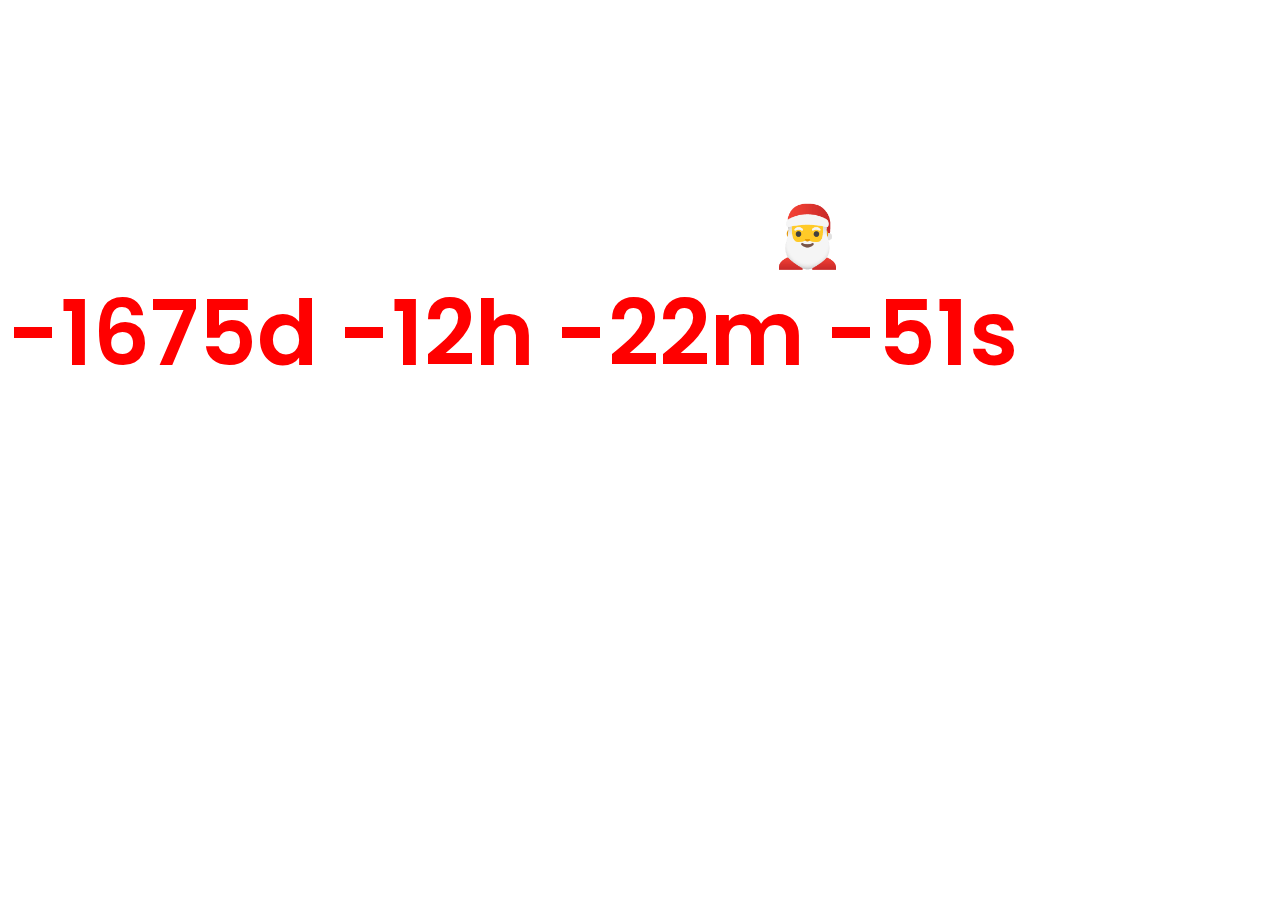
<file: index.html>
<!DOCTYPE HTML>
<html>

<head>
	<title>Christmas Countdown</title>
	<meta name="viewport" content="width=device-width, initial-scale=1">
	<link rel="shortcut icon" href="resources/Favicon.ico">
  <link rel="preload" href="style.css" as="style">
  <link rel="stylesheet" href="style.css">
  <link rel="preload" href="snowflakes.css" as="style">
  <link rel="stylesheet" href="snowflakes.css">

	<script async src="https://www.googletagmanager.com/gtag/js?id=G-5674VQV8J7">
	</script>
	<script>
		window.dataLayer = window.dataLayer || [];
  function gtag(){dataLayer.push(arguments);}
  gtag('js', new Date());

  gtag('config', 'G-5674VQV8J7');

	</script>

</head>

<body>
	<script src="script.js">

	</script>
  <div>
	<div class="body">
	</div>
	</div>
	<br><br><br><br><br><br><br>
		<div class="christmas">
		  <h5 class="christmassection">
				CHRISTMAS COUNTDOWN <a href="https://www.youtube.com/watch?v=dQw4w9WgXcQ" style="text-decoration:none">🎅</a>
        <div class="snow">
    <p></p>
    <p></p>
    <p></p>
    <p></p>
    <p></p>
    <p></p>
    <p></p>
    <p></p>
    <p></p>
    <p></p>
    <p></p>
    <p></p>
    <p></p>
    <p></p>
    <p></p>
    <p></p>
    <p></p>
    <p></p>
    <p></p>
    <p></p>
    <p></p>
    <p></p>
    <p></p>
    <p></p>
    <p></p>
    <p></p>
    <p></p>
    <p></p>
    <p></p>
    <p></p>
    <p></p>
    <p></p>
    <p></p>
    <p></p>
    <p></p>
    <p></p>
    <p></p>
    <p></p>
    <p></p>
    <p></p>
    <p></p>
    <p></p>
    <p></p>
    <p></p>
    <p></p>
    <p></p>
    <p></p>
    <p></p>
    <p></p>
    <p></p>
    <p></p>
    <p></p>
    <p></p>
    <p></p>
    <p></p>
    <p></p>
    <p></p>
    <p></p>
    <p></p>
    <p></p>
    <p></p>
    <p></p>
    <p></p>
    <p></p>
    <p></p>
    <p></p>
    <p></p>
    <p></p>
    <p></p>
    <p></p>
    <p></p>
    <p></p>
    <p></p>
    <p></p>
    <p></p>
    <p></p>
    <p></p>
    <p></p>
    <p></p>
    <p></p>
    <p></p>
    <p></p>
    <p></p>
    <p></p>
    <p></p>
    <p></p>
    <p></p>
    <p></p>
    <p></p>
    <p></p>
    <p></p>
    <p></p>
    <p></p>
    <p></p>
    <p></p>
    <p></p>
    <p></p>
    <p></p>
    <p></p>
    <p></p>
</div>
			</h5>
      <h1 id="adays">Data calculating... Please wait</h1>
				<h1 id="ahours"></h1>
				<h1 id="amins"></h1>
				<h1 id="asecs"></h1>
				<h1 id="aend"></h1>
			</div>
		</div>
	</div>
<script>
			if ("serviceWorker" in navigator) {
				navigator.serviceWorker.register("sw.js");
			}
		</script>
</body>

</html>
</file>
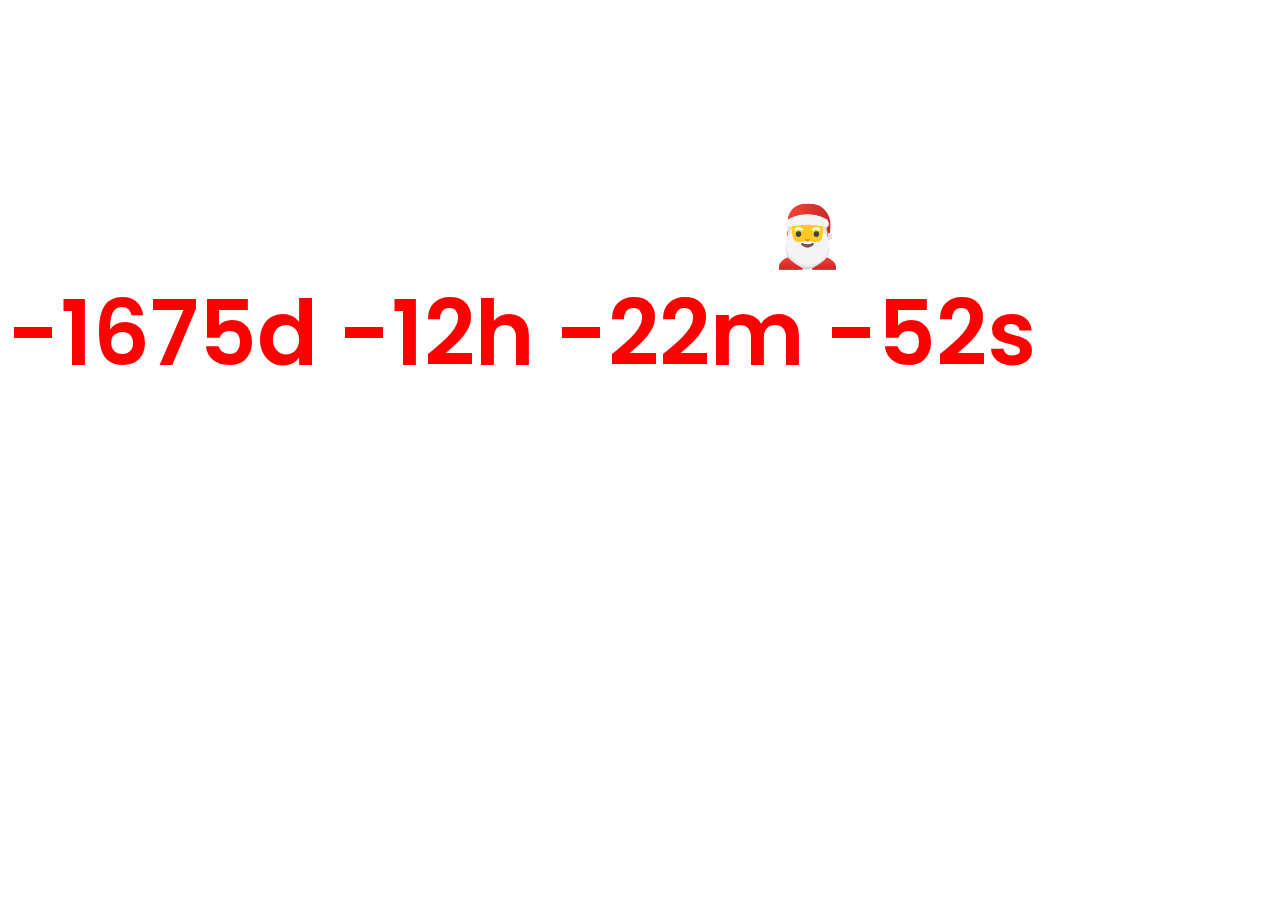
<file: offline.html>
<!DOCTYPE HTML>
<html>

<head>
	<title>Christmas Countdown</title>
	<meta name="viewport" content="width=device-width, initial-scale=1">
	<link rel="shortcut icon" href="resources/Favicon.ico">
  <link rel="preload" href="style.css" as="style">
  <link rel="stylesheet" href="style.css">
  <link rel="preload" href="snowflakes.css" as="style">
  <link rel="stylesheet" href="snowflakes.css">
</head>

<body>
	<script src="script.js">

	</script>
  <div>
	<div class="body">
	</div>
	</div>
	<br><br><br><br><br><br><br>
		<div class="christmas">
		  <h5 class="christmassection">
				CHRISTMAS COUNTDOWN <a href="https://www.youtube.com/watch?v=dQw4w9WgXcQ" style="text-decoration:none">🎅</a>
        <div class="snow">
    <p></p>
    <p></p>
    <p></p>
    <p></p>
    <p></p>
    <p></p>
    <p></p>
    <p></p>
    <p></p>
    <p></p>
    <p></p>
    <p></p>
    <p></p>
    <p></p>
    <p></p>
    <p></p>
    <p></p>
    <p></p>
    <p></p>
    <p></p>
    <p></p>
    <p></p>
    <p></p>
    <p></p>
    <p></p>
    <p></p>
    <p></p>
    <p></p>
    <p></p>
    <p></p>
    <p></p>
    <p></p>
    <p></p>
    <p></p>
    <p></p>
    <p></p>
    <p></p>
    <p></p>
    <p></p>
    <p></p>
    <p></p>
    <p></p>
    <p></p>
    <p></p>
    <p></p>
    <p></p>
    <p></p>
    <p></p>
    <p></p>
    <p></p>
    <p></p>
    <p></p>
    <p></p>
    <p></p>
    <p></p>
    <p></p>
    <p></p>
    <p></p>
    <p></p>
    <p></p>
    <p></p>
    <p></p>
    <p></p>
    <p></p>
    <p></p>
    <p></p>
    <p></p>
    <p></p>
    <p></p>
    <p></p>
    <p></p>
    <p></p>
    <p></p>
    <p></p>
    <p></p>
    <p></p>
    <p></p>
    <p></p>
    <p></p>
    <p></p>
    <p></p>
    <p></p>
    <p></p>
    <p></p>
    <p></p>
    <p></p>
    <p></p>
    <p></p>
    <p></p>
    <p></p>
    <p></p>
    <p></p>
    <p></p>
    <p></p>
    <p></p>
    <p></p>
    <p></p>
    <p></p>
    <p></p>
    <p></p>
</div>
			</h5>
      <h1 id="adays">Data calculating... Please wait</h1>
				<h1 id="ahours"></h1>
				<h1 id="amins"></h1>
				<h1 id="asecs"></h1>
				<h1 id="aend"></h1>
			</div>
		</div>
	</div>
</body>
<script>
			if ("serviceWorker" in navigator) {
				navigator.serviceWorker.register("sw.js");
			}
		</script>
</html>
</file>
<file: style.css>
@import url('https://fonts.googleapis.com/css2?family=Manrope:wght@600&display=swap');

@import url('https://fonts.googleapis.com/css2?family=Bebas+Neue&display=swap');

@import url('https://fonts.googleapis.com/css2?family=Poppins&display=swap');


/* Box styles */
.myBox {
border: none;
padding: 5px;
font-family: 'Manrope', sans-serif;
width: 200px;
height: 200px;
}

/* Scrollbar styles */
::-webkit-scrollbar {
width: 12px;
height: 12px;
}

::-webkit-scrollbar-track {
background: #44ad9600;
border-radius: 10px;
}

::-webkit-scrollbar-thumb {
border-radius: 10px;
background: #ccc;  
}

::-webkit-scrollbar-thumb:hover {
background: #999;  
}

favicon {
font-size: 20px;
}

p.title {
font-size: 50px;
text-align: left;
}

p.section, p.section2 {
font-size: 30px;
text-align: left;
}

div.body {
font-family: 'Manrope';
font-weight: 600;
}

p.title {
font-family: 'Manrope';
font-weight: 600;
}

favicon {
font-size: 20px;
}

h1 {
font-size: 90px;
display: inline;
vertical-align: text-middle;
text-align: center;
font-family: 'Poppins';
font-weight: 600;
}


h5.christmassection {
font-size: 60px;
text-align: left;
vertical-align: text-middle;
font-family: 'Manrope';
font-weight: 600;
}

div.christmas {
line-height: 0px;
}

br {
line-height: 50px;
}

html {
background: url(https://raw.githubusercontent.com/Jeve-Stobs/Christmas/master/resources/2021.PNG); 
background-repeat: no-repeat;
  background-size: 100%;
 overflow-y: hidden; /* Hide vertical scrollbar */
  overflow-x: hidden; /* Hide horizontal scrollbar */
}

@media screen and (max-width: 1100px) {
  div.christmas, h5.christmassection {
  	line-height: 45px;	
  }

h5.christmassection {
		font-size: 50px;
	}
	
}
h5 {
  color: white;
}

h1 {
color: red;
}
</file>
<file: snowflakes.css>
.snow {
	position: fixed;
	overflow: hidden;
	height: 100%;
	width: 100%;
	top: 0;
	left: 0;
	right: 0;
	bottom: 0;
	margin: 0;
	padding: 0;
	color: #fff;
	pointer-events: none;
	-webkit-user-select: none;
	-moz-user-select: none;
	-ms-user-select: none;
	user-select: none;
	z-index: 999999
}

.snow p {
	text-shadow: 0 0 5px #08F;
	position: fixed;
	z-index: 999999;
	opacity: .95;
	margin: 0;
	padding: 0;
	pointer-events: none;
	top: -5%;
	-webkit-animation-iteration-count: infinite;
	animation-iteration-count: infinite;
	-webkit-animation-timing-function: ease-in-out, linear, linear;
	animation-timing-function: ease-in-out, linear, linear
}

.snow p:nth-child(3n+1):before {
	content: '❄'
}

.snow p:nth-child(3n+2):before {
	content: '❅'
}

.snow p:nth-child(3n+3):before {
	content: '❆'
}

.snow p:nth-child(4n+1) {
	font-size: 10px
}

.snow p:nth-child(4n+2) {
	font-size: 12px
}

.snow p:nth-child(4n+3) {
	font-size: 14px
}

.snow p:nth-child(4n+4) {
	font-size: 16px
}

@-webkit-keyframes fall {
	0% {
		top: -10%
	}
	100% {
		top: 110%
	}
}

@keyframes fall {
	0% {
		top: -10%
	}
	100% {
		top: 110%
	}
}

@-webkit-keyframes rot {
	0% {
		-webkit-transform: rotate(0deg);
		transform: rotate(0deg)
	}
	100% {
		-webkit-transform: rotate(60deg);
		transform: rotate(60deg)
	}
}

@keyframes rot {
	0% {
		-webkit-transform: rotate(0deg);
		transform: rotate(0deg)
	}
	100% {
		-webkit-transform: rotate(60deg);
		transform: rotate(60deg)
	}
}

@-webkit-keyframes rot_r {
	0% {
		-webkit-transform: rotate(0deg);
		transform: rotate(0deg)
	}
	100% {
		-webkit-transform: rotate(-60deg);
		transform: rotate(-60deg)
	}
}

@keyframes rot_r {
	0% {
		-webkit-transform: rotate(0deg);
		transform: rotate(0deg)
	}
	100% {
		-webkit-transform: rotate(-60deg);
		transform: rotate(-60deg)
	}
}

@-webkit-keyframes left_right1 {
	0% {
		margin-left: 0
	}
	50% {
		margin-left: 25px
	}
	100% {
		margin-left: 0
	}
}

@keyframes left_right1 {
	0% {
		margin-left: 0
	}
	50% {
		margin-left: 25px
	}
	100% {
		margin-left: 0
	}
}

@-webkit-keyframes left_right2 {
	0% {
		margin-left: 0
	}
	50% {
		margin-left: 20px
	}
	100% {
		margin-left: 0
	}
}

@keyframes left_right2 {
	0% {
		margin-left: 0
	}
	50% {
		margin-left: 20px
	}
	100% {
		margin-left: 0
	}
}

@-webkit-keyframes left_right3 {
	0% {
		margin-left: 0
	}
	50% {
		margin-left: 15px
	}
	100% {
		margin-left: 0
	}
}

@keyframes left_right3 {
	0% {
		margin-left: 0
	}
	50% {
		margin-left: 15px
	}
	100% {
		margin-left: 0
	}
}

@-webkit-keyframes left_right4 {
	0% {
		margin-left: 0
	}
	50% {
		margin-left: 10px
	}
	100% {
		margin-left: 0
	}
}

@keyframes left_right4 {
	0% {
		margin-left: 0
	}
	50% {
		margin-left: 10px
	}
	100% {
		margin-left: 0
	}
}

@-webkit-keyframes left_right5 {
	0% {
		margin-left: 0
	}
	50% {
		margin-left: 5px
	}
	100% {
		margin-left: 0
	}
}

@keyframes left_right5 {
	0% {
		margin-left: 0
	}
	50% {
		margin-left: 5px
	}
	100% {
		margin-left: 0
	}
}

.snow p:nth-child(10n+1) {
	-webkit-animation-name: left_right1, fall, rot_r;
	animation-name: left_right1, fall, rot_r
}

.snow p:nth-child(10n+2) {
	-webkit-animation-name: left_right2, fall, rot_r;
	animation-name: left_right2, fall, rot_r
}

.snow p:nth-child(10n+3) {
	-webkit-animation-name: left_right3, fall, rot;
	animation-name: left_right3, fall, rot
}

.snow p:nth-child(10n+4) {
	-webkit-animation-name: left_right4, fall, rot_r;
	animation-name: left_right4, fall, rot_r
}

.snow p:nth-child(10n+5) {
	-webkit-animation-name: left_right5, fall, rot;
	animation-name: left_right5, fall, rot
}

.snow p:nth-child(10n+6) {
	-webkit-animation-name: left_right1, fall, rot;
	animation-name: left_right1, fall, rot
}

.snow p:nth-child(10n+7) {
	-webkit-animation-name: left_right2, fall, rot;
	animation-name: left_right2, fall, rot
}

.snow p:nth-child(10n+8) {
	-webkit-animation-name: left_right3, fall, rot_r;
	animation-name: left_right3, fall, rot_r
}

.snow p:nth-child(10n+9) {
	-webkit-animation-name: left_right4, fall, rot;
	animation-name: left_right4, fall, rot
}

.snow p:nth-child(10n+10) {
	-webkit-animation-name: left_right5, fall, rot_r;
	animation-name: left_right5, fall, rot_r
}

.snow p:nth-child(14n+1) {
	-webkit-animation-duration: 3000ms, 9500ms, 950ms;
	animation-duration: 3000ms, 9500ms, 950ms
}

.snow p:nth-child(14n+2) {
	-webkit-animation-duration: 3250ms, 9000ms, 1150ms;
	animation-duration: 3250ms, 9000ms, 1150ms
}

.snow p:nth-child(14n+3) {
	-webkit-animation-duration: 3500ms, 9750ms, 1000ms;
	animation-duration: 3500ms, 9750ms, 1000ms
}

.snow p:nth-child(14n+4) {
	-webkit-animation-duration: 3750ms, 9250ms, 850ms;
	animation-duration: 3750ms, 9250ms, 850ms
}

.snow p:nth-child(14n+5) {
	-webkit-animation-duration: 4000ms, 10500ms, 1050ms;
	animation-duration: 4000ms, 10500ms, 1050ms
}

.snow p:nth-child(14n+6) {
	-webkit-animation-duration: 4500ms, 10000ms, 900ms;
	animation-duration: 4500ms, 10000ms, 900ms
}

.snow p:nth-child(14n+7) {
	-webkit-animation-duration: 5000ms, 10250ms, 1100ms;
	animation-duration: 5000ms, 10250ms, 1100ms
}

.snow p:nth-child(14n+8) {
	-webkit-animation-duration: 3000ms, 9500ms, 900ms;
	animation-duration: 3000ms, 9500ms, 900ms
}

.snow p:nth-child(14n+9) {
	-webkit-animation-duration: 3250ms, 9000ms, 1100ms;
	animation-duration: 3250ms, 9000ms, 1100ms
}

.snow p:nth-child(14n+10) {
	-webkit-animation-duration: 3500ms, 9750ms, 1000ms;
	animation-duration: 3500ms, 9750ms, 1000ms
}

.snow p:nth-child(14n+11) {
	-webkit-animation-duration: 3750ms, 9250ms, 850ms;
	animation-duration: 3750ms, 9250ms, 850ms
}

.snow p:nth-child(14n+12) {
	-webkit-animation-duration: 4000ms, 10500ms, 1050ms;
	animation-duration: 4000ms, 10500ms, 1050ms
}

.snow p:nth-child(14n+13) {
	-webkit-animation-duration: 4500ms, 10000ms, 950ms;
	animation-duration: 4500ms, 10000ms, 950ms
}

.snow p:nth-child(14n+14) {
	-webkit-animation-duration: 5000ms, 10250ms, 1150ms;
	animation-duration: 5000ms, 10250ms, 1150ms
}

.snow p:nth-child(100n+1) {
	left: 0
}

.snow p:nth-child(100n+2) {
	left: 4%
}

.snow p:nth-child(100n+3) {
	left: 8%
}

.snow p:nth-child(100n+4) {
	left: 12%
}

.snow p:nth-child(100n+5) {
	left: 16%
}

.snow p:nth-child(100n+6) {
	left: 20%
}

.snow p:nth-child(100n+7) {
	left: 24%
}

.snow p:nth-child(100n+8) {
	left: 28%
}

.snow p:nth-child(100n+9) {
	left: 32%
}

.snow p:nth-child(100n+10) {
	left: 36%
}

.snow p:nth-child(100n+11) {
	left: 40%
}

.snow p:nth-child(100n+12) {
	left: 44%
}

.snow p:nth-child(100n+13) {
	left: 48%
}

.snow p:nth-child(100n+14) {
	left: 52%
}

.snow p:nth-child(100n+15) {
	left: 56%
}

.snow p:nth-child(100n+16) {
	left: 60%
}

.snow p:nth-child(100n+17) {
	left: 64%
}

.snow p:nth-child(100n+18) {
	left: 68%
}

.snow p:nth-child(100n+19) {
	left: 72%
}

.snow p:nth-child(100n+20) {
	left: 76%
}

.snow p:nth-child(100n+21) {
	left: 80%
}

.snow p:nth-child(100n+22) {
	left: 84%
}

.snow p:nth-child(100n+23) {
	left: 88%
}

.snow p:nth-child(100n+24) {
	left: 92%
}

.snow p:nth-child(100n+25) {
	left: 96%
}

.snow p:nth-child(100n+26) {
	left: 100%
}

.snow p:nth-child(100n+27) {
	left: 2%
}

.snow p:nth-child(100n+28) {
	left: 6%
}

.snow p:nth-child(100n+29) {
	left: 10%
}

.snow p:nth-child(100n+30) {
	left: 14%
}

.snow p:nth-child(100n+31) {
	left: 18%
}

.snow p:nth-child(100n+32) {
	left: 22%
}

.snow p:nth-child(100n+33) {
	left: 26%
}

.snow p:nth-child(100n+34) {
	left: 30%
}

.snow p:nth-child(100n+35) {
	left: 34%
}

.snow p:nth-child(100n+36) {
	left: 38%
}

.snow p:nth-child(100n+37) {
	left: 42%
}

.snow p:nth-child(100n+38) {
	left: 46%
}

.snow p:nth-child(100n+39) {
	left: 50%
}

.snow p:nth-child(100n+40) {
	left: 54%
}

.snow p:nth-child(100n+41) {
	left: 58%
}

.snow p:nth-child(100n+42) {
	left: 62%
}

.snow p:nth-child(100n+43) {
	left: 66%
}

.snow p:nth-child(100n+44) {
	left: 74%
}

.snow p:nth-child(100n+45) {
	left: 78%
}

.snow p:nth-child(100n+46) {
	left: 82%
}

.snow p:nth-child(100n+47) {
	left: 86%
}

.snow p:nth-child(100n+48) {
	left: 90%
}

.snow p:nth-child(100n+49) {
	left: 94%
}

.snow p:nth-child(100n+50) {
	left: 98%
}

.snow p:nth-child(100n+51) {
	left: 1%
}

.snow p:nth-child(100n+52) {
	left: 5%
}

.snow p:nth-child(100n+53) {
	left: 9%
}

.snow p:nth-child(100n+54) {
	left: 13%
}

.snow p:nth-child(100n+55) {
	left: 17%
}

.snow p:nth-child(100n+56) {
	left: 21%
}

.snow p:nth-child(100n+57) {
	left: 25%
}

.snow p:nth-child(100n+58) {
	left: 29%
}

.snow p:nth-child(100n+59) {
	left: 33%
}

.snow p:nth-child(100n+60) {
	left: 37%
}

.snow p:nth-child(100n+61) {
	left: 41%
}

.snow p:nth-child(100n+62) {
	left: 45%
}

.snow p:nth-child(100n+63) {
	left: 49%
}

.snow p:nth-child(100n+64) {
	left: 53%
}

.snow p:nth-child(100n+65) {
	left: 57%
}

.snow p:nth-child(100n+66) {
	left: 61%
}

.snow p:nth-child(100n+67) {
	left: 65%
}

.snow p:nth-child(100n+68) {
	left: 69%
}

.snow p:nth-child(100n+69) {
	left: 73%
}

.snow p:nth-child(100n+70) {
	left: 77%
}

.snow p:nth-child(100n+71) {
	left: 81%
}

.snow p:nth-child(100n+72) {
	left: 85%
}

.snow p:nth-child(100n+73) {
	left: 89%
}

.snow p:nth-child(100n+74) {
	left: 93%
}

.snow p:nth-child(100n+75) {
	left: 97%
}

.snow p:nth-child(100n+76) {
	left: 3%
}

.snow p:nth-child(100n+77) {
	left: 7%
}

.snow p:nth-child(100n+78) {
	left: 11%
}

.snow p:nth-child(100n+79) {
	left: 15%
}

.snow p:nth-child(100n+80) {
	left: 19%
}

.snow p:nth-child(100n+81) {
	left: 23%
}

.snow p:nth-child(100n+82) {
	left: 27%
}

.snow p:nth-child(100n+83) {
	left: 31%
}

.snow p:nth-child(100n+84) {
	left: 34%
}

.snow p:nth-child(100n+85) {
	left: 37%
}

.snow p:nth-child(100n+86) {
	left: 41%
}

.snow p:nth-child(100n+87) {
	left: 45%
}

.snow p:nth-child(100n+88) {
	left: 49%
}

.snow p:nth-child(100n+89) {
	left: 53%
}

.snow p:nth-child(100n+90) {
	left: 57%
}

.snow p:nth-child(100n+91) {
	left: 61%
}

.snow p:nth-child(100n+92) {
	left: 65%
}

.snow p:nth-child(100n+93) {
	left: 69%
}

.snow p:nth-child(100n+94) {
	left: 73%
}

.snow p:nth-child(100n+95) {
	left: 77%
}

.snow p:nth-child(100n+96) {
	left: 81%
}

.snow p:nth-child(100n+97) {
	left: 85%
}

.snow p:nth-child(100n+98) {
	left: 89%
}

.snow p:nth-child(100n+99) {
	left: 93%
}

.snow p:nth-child(100n+100) {
	left: 97%
}

.snow p:nth-child(16n+15) {
	-webkit-animation-delay: 0;
	animation-delay: 0
}

.snow p:nth-child(16n+14) {
	-webkit-animation-delay: -531ms;
	animation-delay: -531ms
}

.snow p:nth-child(16n+9) {
	-webkit-animation-delay: -1063ms;
	animation-delay: -1063ms
}

.snow p:nth-child(16n+8) {
	-webkit-animation-delay: -1594ms;
	animation-delay: -1594ms
}

.snow p:nth-child(16n+10) {
	-webkit-animation-delay: -2125ms;
	animation-delay: -2125ms
}

.snow p:nth-child(16n+1) {
	-webkit-animation-delay: -2656ms;
	animation-delay: -2656ms
}

.snow p:nth-child(16n+13) {
	-webkit-animation-delay: -3188ms;
	animation-delay: -3188ms
}

.snow p:nth-child(16n+11) {
	-webkit-animation-delay: -3719ms;
	animation-delay: -3719ms
}

.snow p:nth-child(16n+3) {
	-webkit-animation-delay: -4000ms;
	animation-delay: -4000ms
}

.snow p:nth-child(16n+4) {
	-webkit-animation-delay: -4531ms;
	animation-delay: -4531ms
}

.snow p:nth-child(16n+2) {
	-webkit-animation-delay: -5063ms;
	animation-delay: -5063ms
}

.snow p:nth-child(16n+7) {
	-webkit-animation-delay: -5594ms;
	animation-delay: -5594ms
}

.snow p:nth-child(16n+12) {
	-webkit-animation-delay: -6125ms;
	animation-delay: -6125ms
}

.snow p:nth-child(16n+16) {
	-webkit-animation-delay: -6656ms;
	animation-delay: -6656ms
}

.snow p:nth-child(16n+6) {
	-webkit-animation-delay: -7188ms;
	animation-delay: -7188ms
}

.snow p:nth-child(16n+5) {
	-webkit-animation-delay: -7719ms;
	animation-delay: -7719ms
}
</file>
